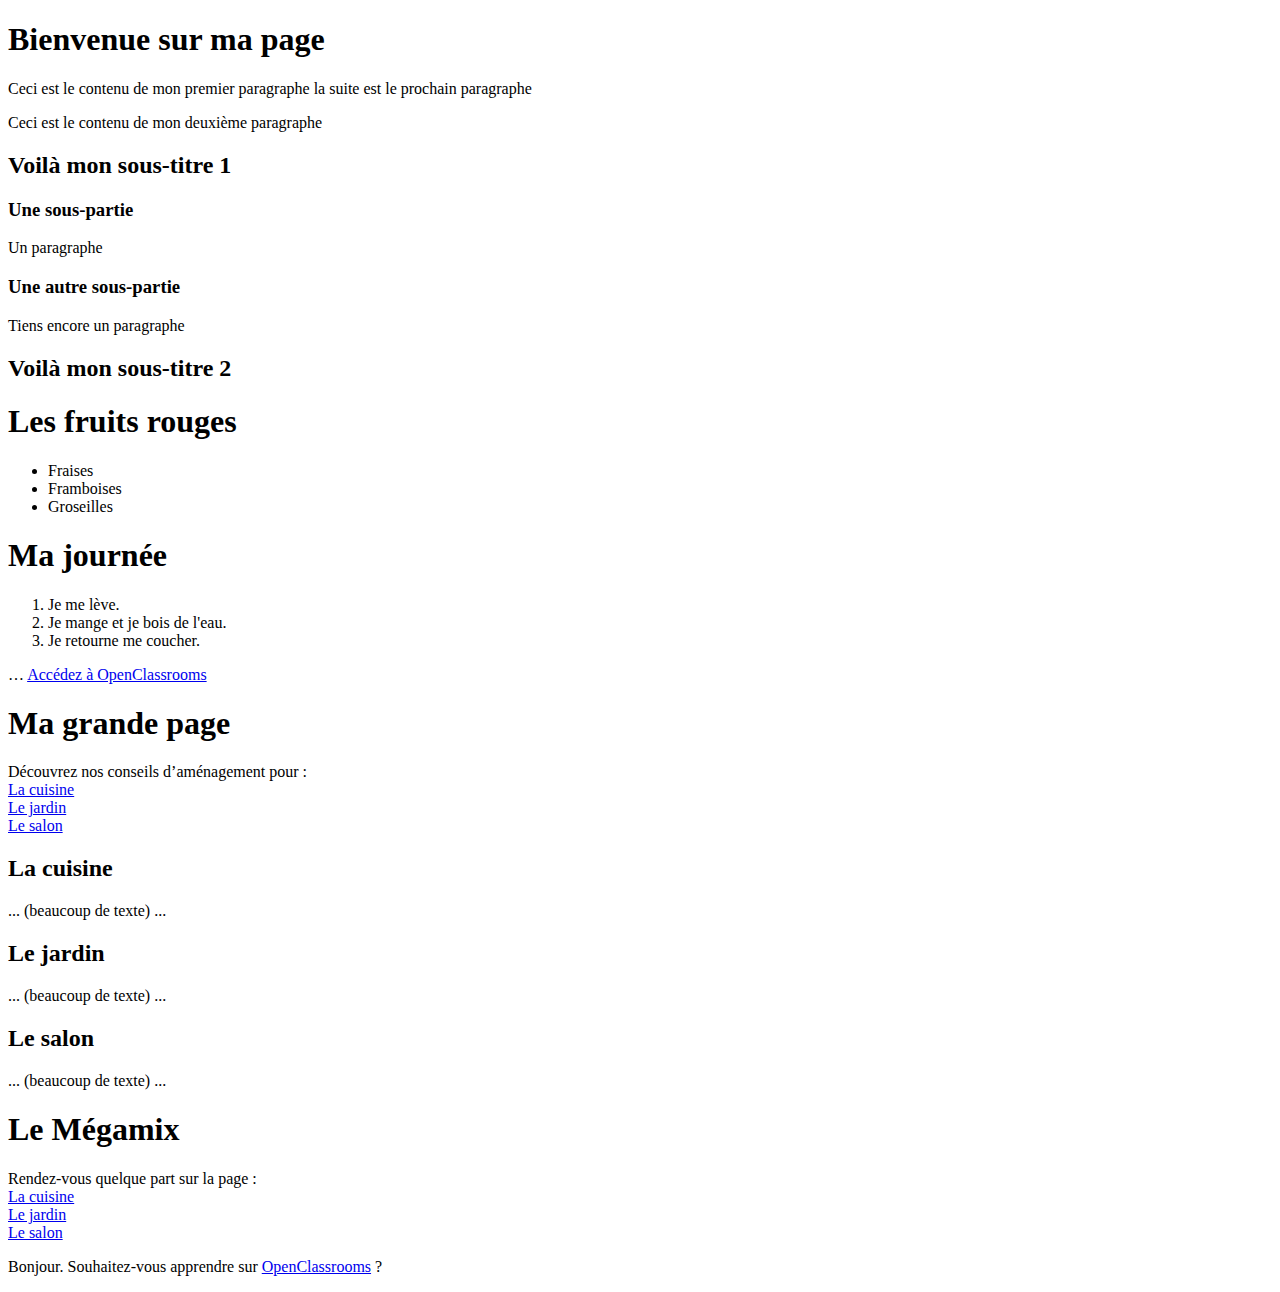
<file: index.html>
<!DOCTYPE html>
<html lang="fr">
    <head>
        <meta charset="UTF-8">
        <title>Ma page</title>
    </head>
    <body>
        <h1>Bienvenue sur ma page</h1>
        <p>Ceci est le contenu de mon premier paragraphe <bd> la suite est le prochain paragraphe</p>
        <p>Ceci est le contenu de mon deuxième paragraphe</p>
        <h2>Voilà mon sous-titre 1</h2>
        <h3>Une sous-partie</h3>
        <p>Un paragraphe</p> 
        <h3>Une autre sous-partie</h3>
        <p>Tiens encore un paragraphe</p>   
        <h2>Voilà mon sous-titre 2</h2>

        <h1>Les fruits rouges</h1>
<ul>
   <li>Fraises</li>
   <li>Framboises</li>
   <li>Groseilles</li>
</ul>

<h1>Ma journée</h1>
<ol>
   <li>Je me lève.</li>
   <li>Je mange et je bois de l'eau.</li>
   <li>Je retourne me coucher.</li>
</ol>
        …
    </body>
    <a href="https://openclassrooms.com/fr/">Accédez à OpenClassrooms</a>

<!-- Afficher une ancre lorsqu'elle est sur la même page-->
    <h1>Ma grande page</h1>
<p>
Découvrez nos conseils d’aménagement pour :<br>
    <a href="#cuisine">La cuisine</a><br>
    <a href="#jardin">Le jardin</a><br>
    <a href="#salon">Le salon</a><br>
</p>
<h2 id="cuisine">La cuisine</h2>
<p>... (beaucoup de texte) ...</p>
<h2 id="jardin">Le jardin</h2>
<p>... (beaucoup de texte) ...</p>
<h2 id="salon">Le salon</h2>
<p>... (beaucoup de texte) ...</p>

<!-- Afficher une ancre lorsqu'elle  est sur une autre page-->
<h1>Le Mégamix</h1>
<p>
Rendez-vous quelque part sur la page :<br>
    <a href="index.html#cuisine">La cuisine</a><br>
    <a href="index.html#jardin">Le jardin</a><br>
    <a href="index.html#salon">Le salon</a><br>
</p>

<!-- Afficher un lien hypertexte dans un autre onglet-->
<p>Bonjour. Souhaitez-vous apprendre sur <a href="https://openclassrooms.com" target="_blank">OpenClassrooms</a> ?</p>

</html>
</file>
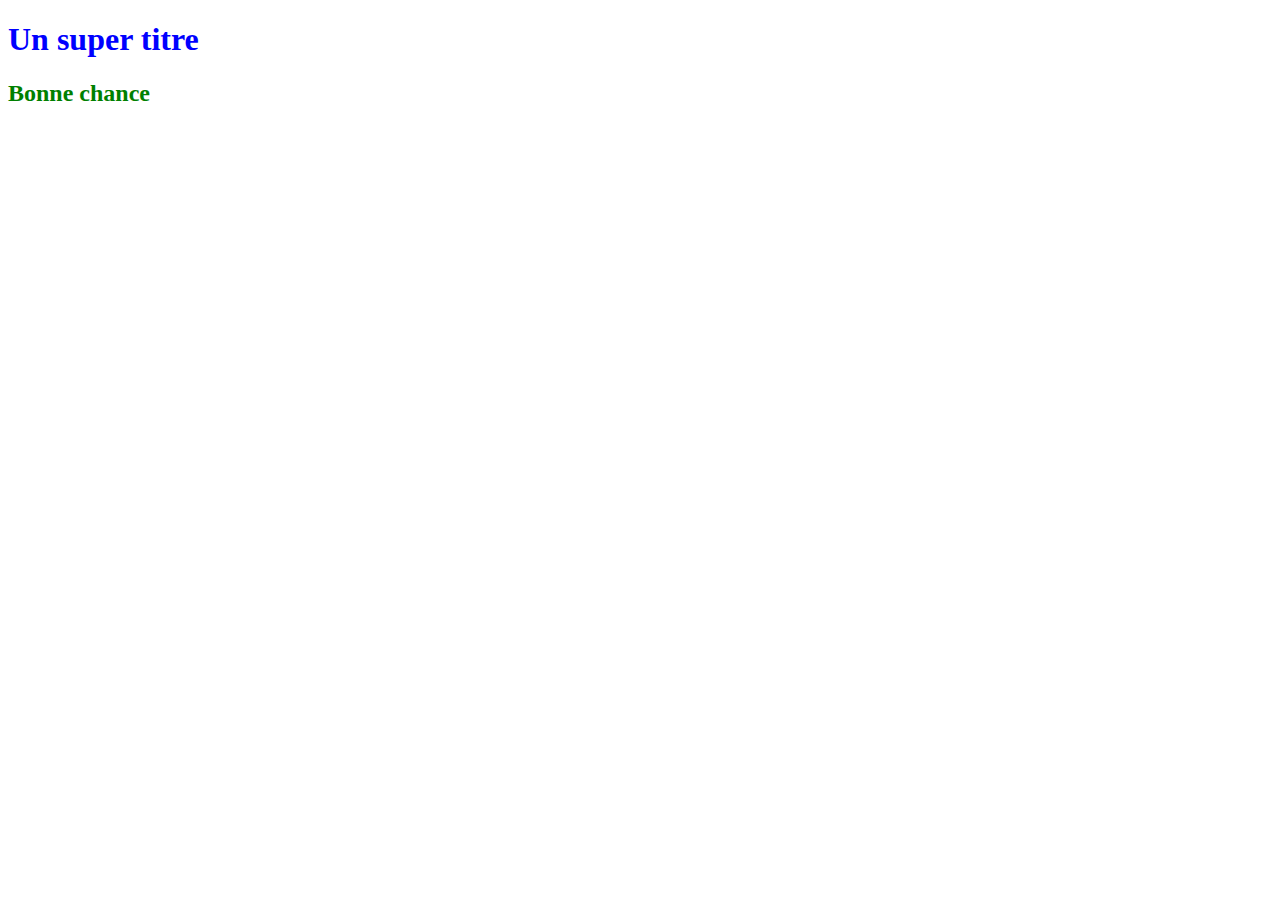
<file: premierprojet/index.html>
<!DOCTYPE html>
<html>
<head>
   <meta charset="UTF-8">
   <title>Mon premier pas sur Git!</title>
   <link rel="stylesheet" type="text/css" href="styles.css">
</head>
<body>
   <h1>Un super titre</h1>
   <h2> Bonne chance</h2>
</body>
</html>
</file>
<file: premierprojet/styles.css>
h1 {
   color: blue;
}

h2 {
    color: green;
}
</file>
